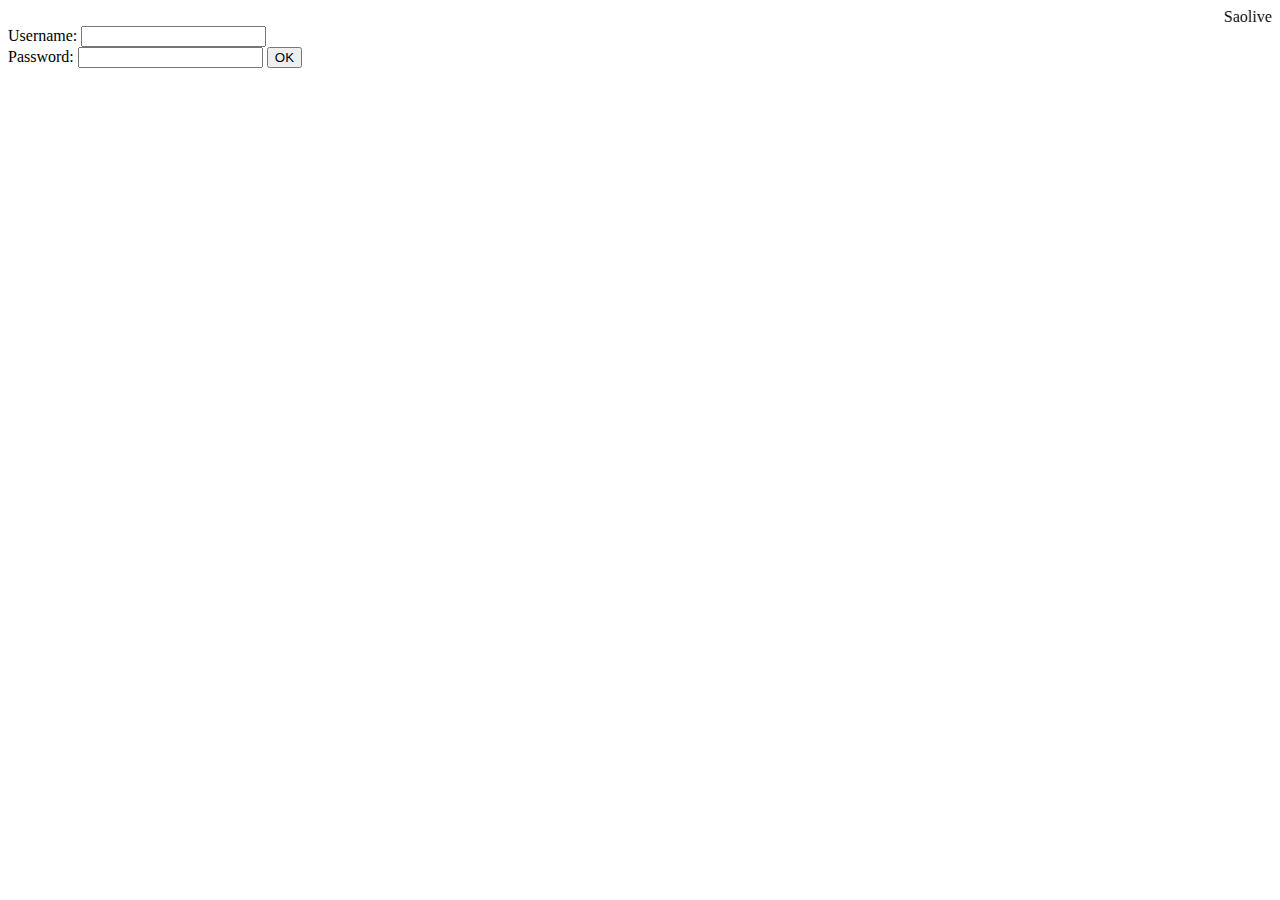
<file: day04/ex01/index.html>
<html><header>
    <marquee>Saolivei</marquee>
</header></html>
<html><body>
    <form method="post" action="create.php">
        Username: <input type="text" name="login" />
        <br />
        Password: <input type="password" name="passwd" />
        <input type="submit" name = "submit" value="OK" />
    </form>
    </body></html>
</file>
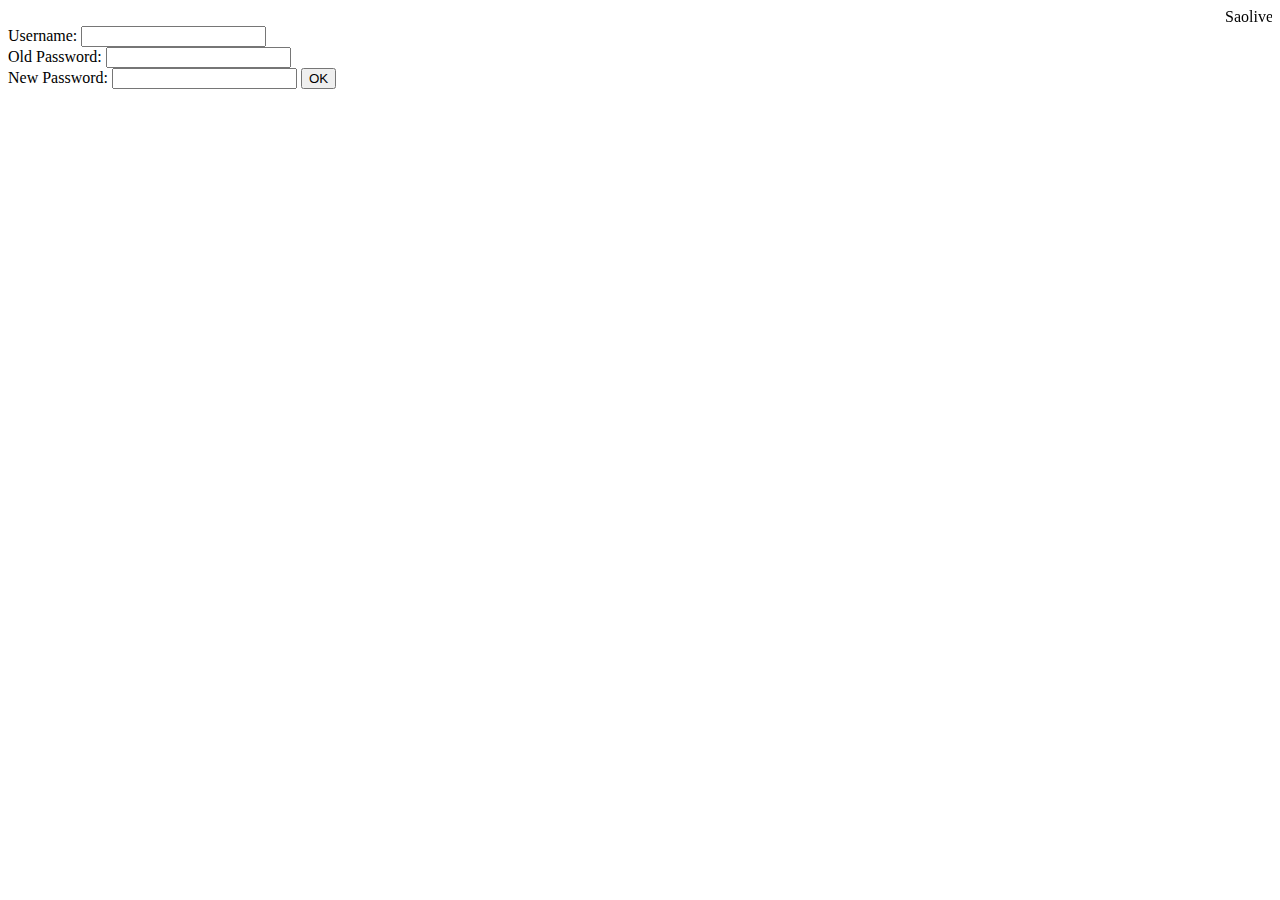
<file: day04/ex02/index.html>
<html><header>
    <marquee>Saolivei</marquee>
</header></html>
<html><body>
    <form method="post" action="modif.php">
        Username: <input type="text" name="login" />
        <br />
        Old Password: <input type="password" name="oldpw" />
        <br />
        New Password: <input type="password" name="newpw" />
        <input type="submit" name = "submit" value="OK" />
    </form>
    </body></html>
</file>
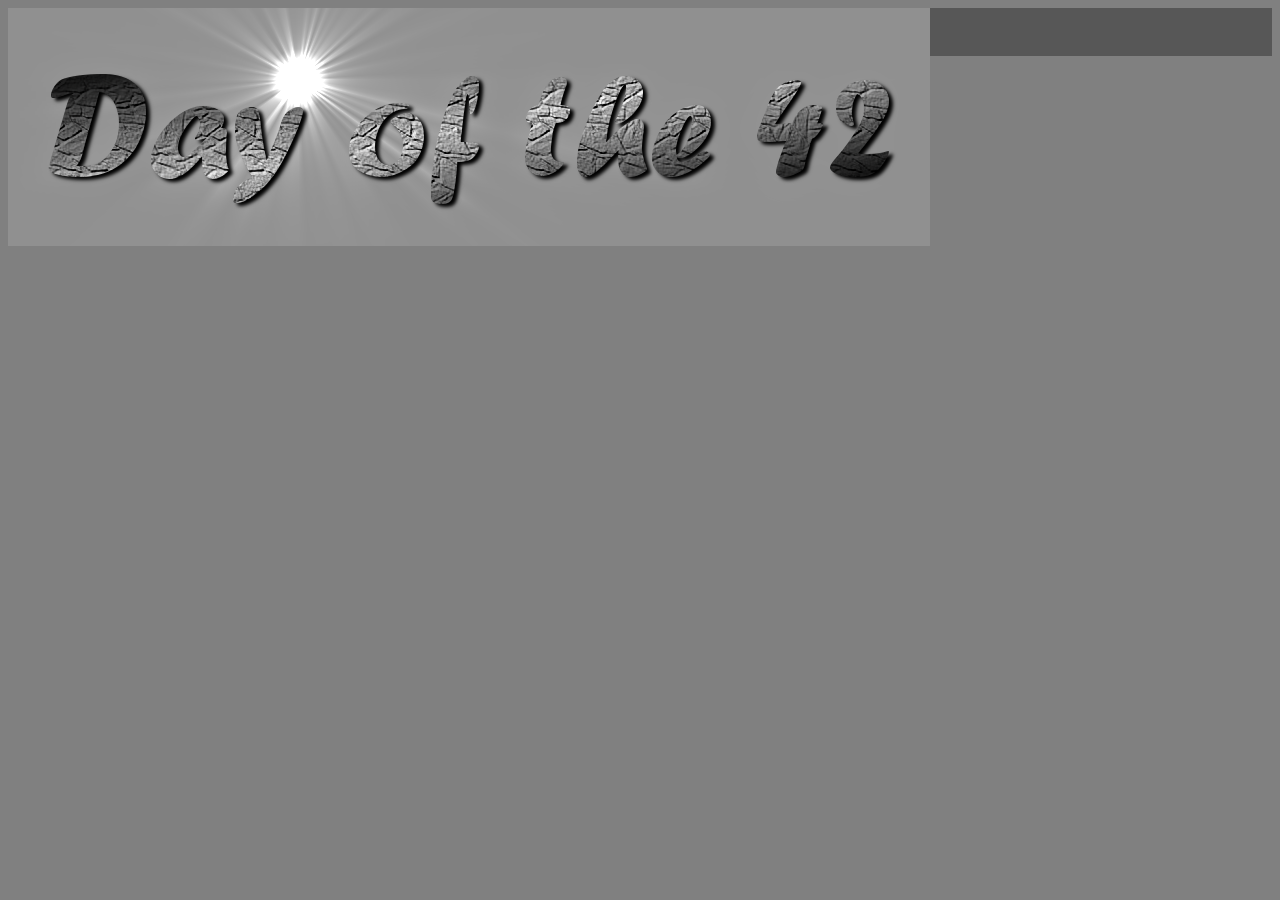
<file: day00/ex02/doft.html>
<!DOCTYPE html>
<html lang="eng">
    <meta charset="utf-8">
    <title>Day of the 42</title>
    <link rel="stylesheet" href="doft.css">
    <body class="body">
        <div class="container">
            <div class="topsquare">
                <div class="text">
                    <img src="resources (2)/day_of_the_42.png">
                </div>
            </div>
        </div>
    </body>
</html>
</file>
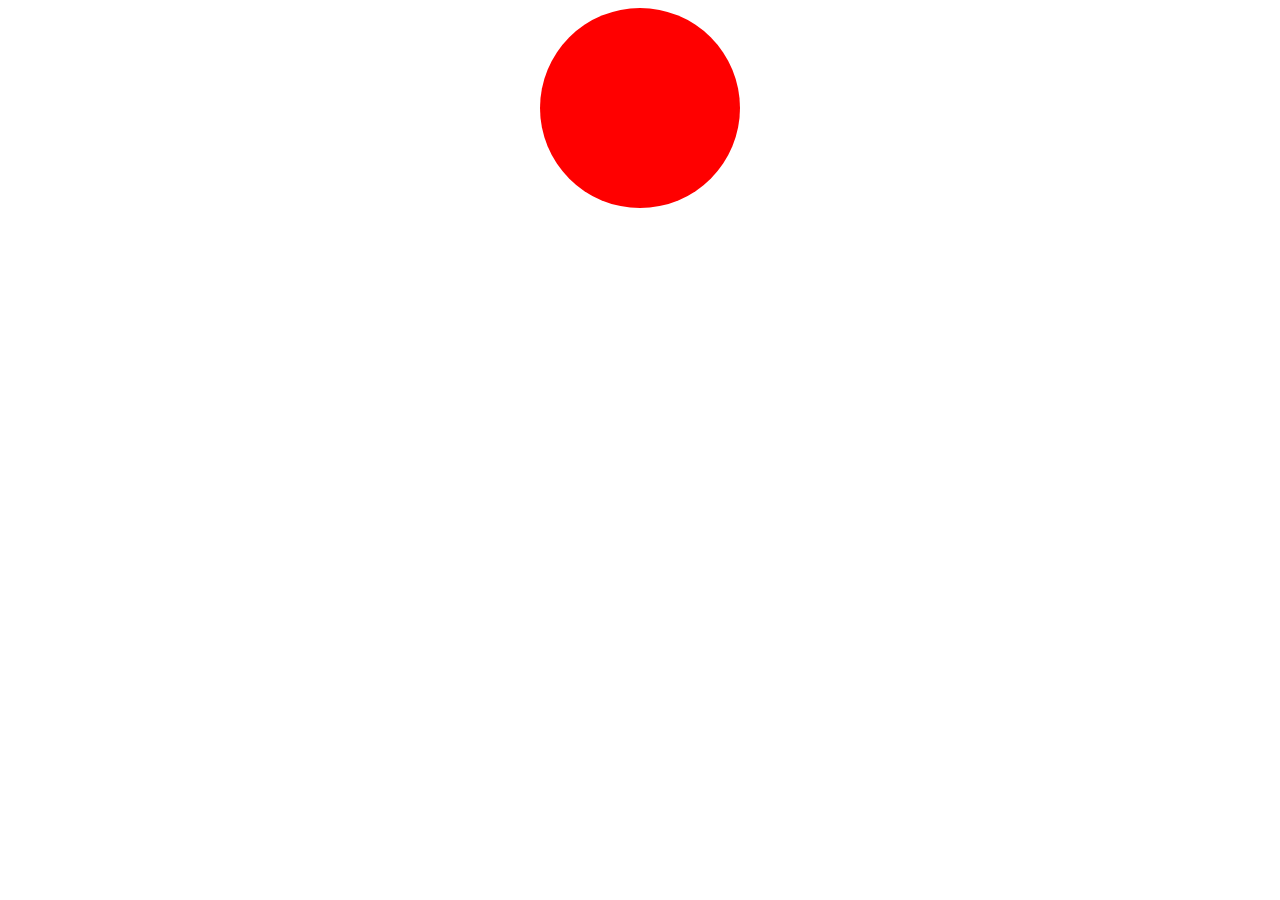
<file: day09/ex00/balloon.html>
<!DOCTYPE html>
<html>
    <div id="start"> <meta charset=utf-8 />
        <head>
            <title>JavaScript</title>
        </head>
        <body>
            <div id="balloon" onclick="grow()" onmouseout="mOut()" style="height: 200px; width:200px; background: red; border-radius: 50%;display: flex;margin-left: auto;margin-right: auto;">
                <script>
                    function grow() {
                        var canvas = document.getElementById('balloon'),
                            cHeight = parseInt(canvas.style.height.substring(0, canvas.style.height.indexOf("px"))),
                            cWidth = parseInt(canvas.style.width.substring(0, canvas.style.width.indexOf("px")));
                            cHeight += 5;
                            cWidth += 5;
                            if (canvas.style.background == 'red')
                                canvas.style.background = 'green';
                            else if (canvas.style.background == 'green')
                                canvas.style.background = 'blue';
                            else if (canvas.style.background == 'blue')
                                canvas.style.background = 'red';
                            if (cHeight > 420)
                            {
                                cHeight = 200;
                                cWidth = 200;
                            }
                            canvas.style.height = cHeight.toString() + "px";
                            canvas.style.width = cWidth.toString() + "px"; 
                    }
                    function mOut(){
                        var canvas = document.getElementById('balloon'),
                        cHeight = parseInt(canvas.style.height.substring(0, canvas.style.height.indexOf("px"))),
                        cWidth = parseInt(canvas.style.width.substring(0, canvas.style.width.indexOf("px")));
                        if (cHeight > 200.00){
                            cHeight -= 2.5;
                            cWidth -= 2.5;
                            if (cHeight < 200){
                                cHeight = 200;
                                cWidth = 200;
                            }
                            canvas.style.height = cHeight.toString() + "px";
                            canvas.style.width = cWidth.toString() + "px"; 
                        }
                        if (canvas.style.background == 'red')
                            canvas.style.background = 'blue';
                        else if (canvas.style.background == 'green')
                            canvas.style.background = 'red';
                        else if (canvas.style.background == 'blue')
                            canvas.style.background = 'green';
                    }
                </script>
            </div>
        </body>
    </div>
</html>
</file>
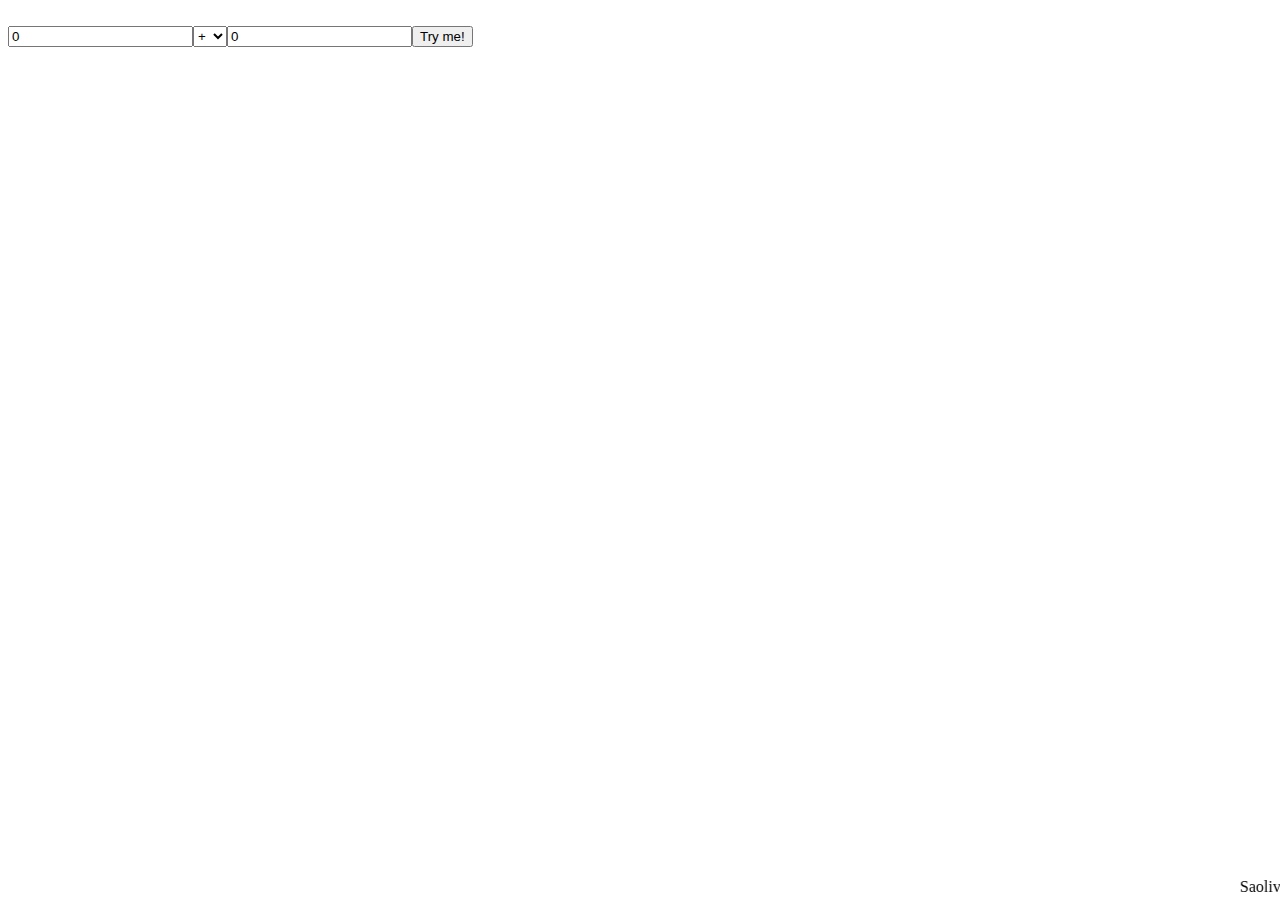
<file: day09/ex01/calc.html>
<!DOCTYPE html>
<html>
    <head>
        <title>d09/ex01/calc.html</title>
            <br />
    </head>
    <body>
        <div id="calc" onload="calc.html;">
            <script type="text/javascript">
                var inactivityTimer = function ()
                {
                    var time;
                    window.onload = resetTimer;
                    // DOM Events
                    document.onmousemove = resetTimer;
                    document.onkeypress = resetTimer;

                    function popUp() {
                        alert('Please, use me...');
                    }

                    function resetTimer() {
                        clearTimeout(time);
                        time = setTimeout(popUp, 30000)
                        // 1000 milliseconds = 1 second
                    }
                };
                inactivityTimer();
            </script>
            <form id="myCalc" style="display:flex;justify-content:20px;align-content:100px;">
                <input type="text" name="n1" value="0" style="display:flex; justify-content:space-between;align-items: left">
                   <select name="op" style="display:flex; justify-content:center;">
                       <option value="+">+</option>
                       <option value="-">-</option>
                       <option value="*">*</option>
                       <option value="/">/</option>
                       <option value="%">%</option>
                   </select>
                <input type="text" name="n2" value="0" style="display:flex; justify-content:right;">
                <br />
                <button type="button" onclick="myCalc()">Try me!</button>
            </form>
            <script>
                function myCalc()
                {
                    var frm = document.getElementById("myCalc");
                    if (frm.elements[0].value.search(/\D/) >= 0|| frm.elements[2].value.search(/\D/) >= 0) {
                        return alert("Error :(");
                    }
                    var num1 = parseFloat(frm.elements[0].value),
                    num2 = parseFloat(frm.elements[2].value),
                    sign = frm.elements[1].value,
                    total;
                    if (sign == "+")
                        total = num1 + num2;
                    else if (sign == "-")
                        total = num1 - num2;
                    else if (sign == "*")
                        total = num1 * num2;
                    else if (sign == "/" || sign == "%") {
                        if (num1 == 0 || num2 == 0) {
                            console.log("It's over 9000!");
                            return alert("It's over 9000!");
                        }
                        if (sign == "/")
                            total = num1 / num2;
                        else
                            total = num1 % num2;
                    }
                    alert("your total is: " + total);
                    console.log(total);
                }
            </script>
        </div>
    </body>
    <foot>
        <div style="position: fixed;bottom: 0;width: 100%;">
            <marquee>
                Saolivei
            </marquee>
        </div>
    </foot>
</html>
</file>
<file: day00/ex02/doft.css>
body{
    white-space: nowrap;
    background-color: grey
}

.topsquare{
    position: relative;
    grid-area: top;
    display: grid;
    grid-template-areas: 
    "text space space right";
    background-color:  rgb(87, 87, 87);
    width: 1420;
    height: 136;
}
.container .topsqaure .text img{
    height: 136px;
    width: 136px;
}
.toplong
{
    display: block;
    width: 1420px;
    height: 136px;
    border-radius: 25px;
    color: rgb(87, 87, 87);
}

.container{
    display: grid;
    grid-template-areas: 
    "top top top"
    "mdl mid mdr"
    "btl btm btr";
    grid-template-columns: 20% 1fr 20%;
    grid-template-rows: 20% 60% 20%;
}
</file>
